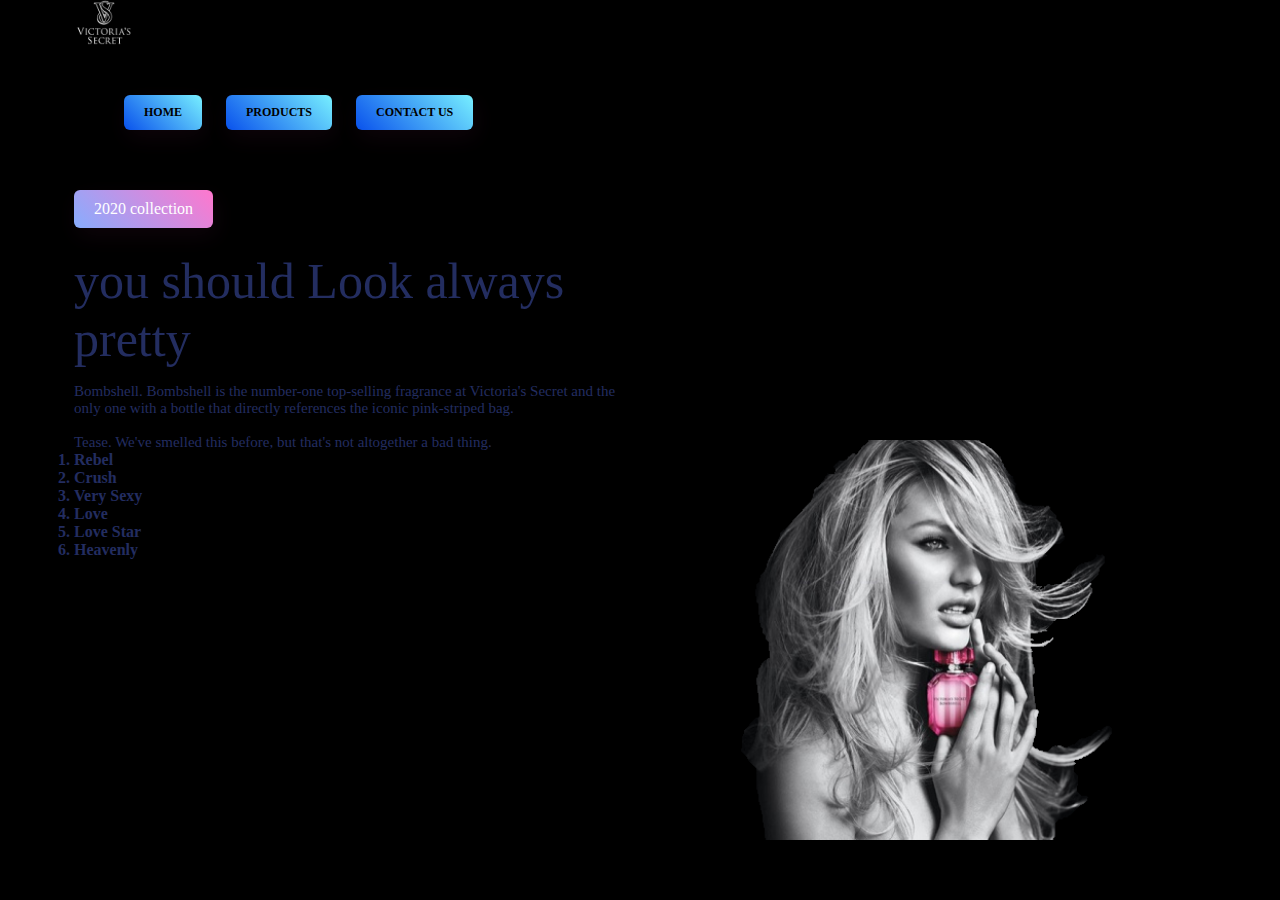
<file: index.html>
<html lang="en">
<head>
    <meta charset="UTF-8">
    <meta name="viewport" content="width=device-width, initial-scale=1.0">
    <link rel="stylesheet" href="style.css">
    <title>victoria Secret</title>
    
</head>
<body>
    <div class="container">
        <img src="images/8d3dda24a657eebe765bdd22ba89f176.jpg" alt="logo" class="logo">
        <nav class="navbar">
            <ul class="ul">
                <li><a href="index.html">Home</a></li>
                <li><a href="products.html">Products</a></li>
                <li><a href="contactus.html">Contact us</a></li>
            </ul>
        </nav>
        <div class="main">
            <a href="https://www.victoriassecret.com/us/vs/search?q=perfume&searchLocation=header" class="btn">2020 collection</a>
            <h1>you should Look always <br>pretty</br></h1>
            <p>Bombshell. Bombshell is the number-one top-selling fragrance at Victoria's Secret and the </p>
            <p>only one with a bottle that directly references the iconic pink-striped bag.</p>
            <p><br>Tease. We've smelled this before, but that's not altogether a bad thing.</br></p>
               <ol>
               <li> Rebel</li>
               <li>Crush</li>
               <li>Very Sexy</li>
               <li>Love</li>
               <li>Love Star</li>
               <li>Heavenly</li></ol>

               
        </div>

         <img src="images/bbbb.png" class="feature-img">
    </div>
             
</body>
</html>
</file>
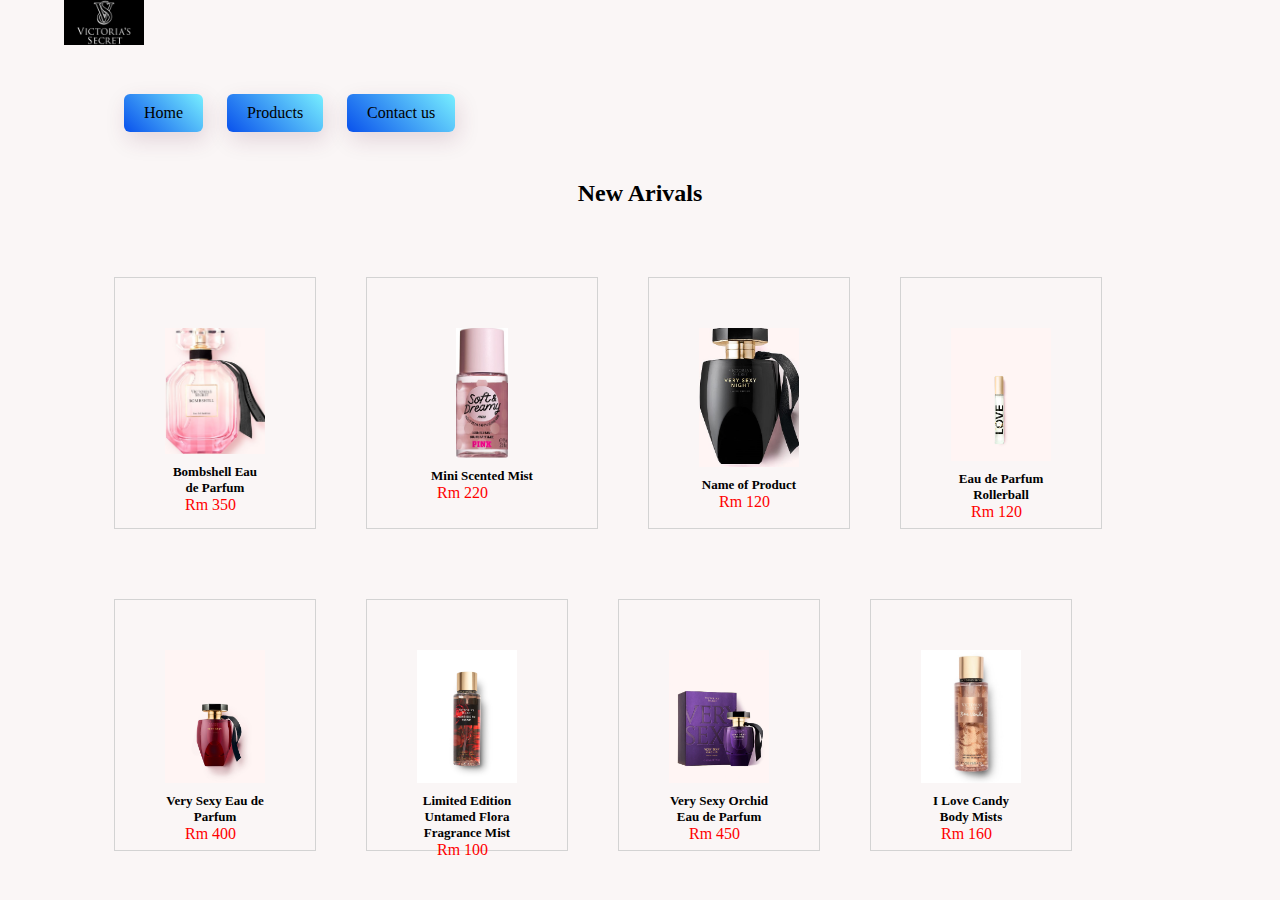
<file: products.html>
<html lang="en">
<head>
    <meta charset="UTF-8">
    <meta name="viewport" content="width=device-width, initial-scale=1.0">
 
    <link rel="stylesheet" href="products.css">
    <title>victoria Secret products</title>
    
</head>
<body>
    <div class="container">
        <img src="images/8d3dda24a657eebe765bdd22ba89f176.jpg" alt="logo1" class="logo">
        <nav class="navbar">
            <ul class="ul">
                <li><a href="index.html">Home</a></li>
                <li><a href="products.html">Products</a></li>
                <li><a href="contactus.html">Contact us</a></li>
            </ul>
        </nav>
        <h2 class="title">New Arivals</h2>
        <div class="products">
            
            <div class="product">
                <img src="images/copy/p1.jpg" alt="product1">
                <div class="info__container">
                    <h3>Bombshell Eau de Parfum</h3>
                    <span class="price">Rm 350</span>
                </div>
            </div>

            <div class="product">
                <img class = "reszie " src="images/copy/p3.jpg" alt="product1">
                <div class="info__container">
                    <h3>Mini Scented Mist</h3>
                    <span class="price">Rm 220</span>
                </div>
            </div>

            <div class="product">
                <img src="images/copy/p5.jpg" alt="product1">
                <div class="info__container">
                    <h3>Name of Product</h3>
                    <span class="price">Rm 120</span>
                </div>
            </div>


            <div class="product">
                <img src="images/p6.jpg" alt="product1">
                <div class="info__container">
                    <h3>Eau de Parfum Rollerball</h3>
                    <span class="price">Rm 120</span>
                </div>
            </div>

        
            



        </div>
        <div class="product__2">

             
            <div class="product">
                <img src="images/p2.jpg" alt="product1">
                <div class="info__container">
                    <h3>Very Sexy Eau de Parfum</h3>
                    <span class="price">Rm 400</span>
                </div>
            </div>

        <div class="product">
            <img src="images/p4.jpg" alt="product1">
            <div class="info__container">
                <h3>Limited Edition Untamed Flora Fragrance Mist</h3>
                <span class="price">Rm 100</span>
            </div>
        </div>

        <div class="product">
            <img src="images/name.jpg" alt="product1">
            <div class="info__container">
                <h3>Very Sexy Orchid Eau de Parfum</h3>
                <span class="price">Rm 450</span>
            </div>
        </div>


        <div class="product">
            <img src="images/10258412.jpeg" alt="product1">
            <div class="info__container">
                <h3>I Love Candy Body Mists</h3>
                <span class="price">Rm 160</span>
            </div>
        </div>
        </div>
           
</body>
</html>
</file>
<file: style.css>
*{
    margin: 0;
    padding: 0;
}
.container{
    height: 100vh;
    width: 100%;
    background-color: black;
    background-position: center;
    background-size: cover;
    padding-left: 5%;
    padding-right: 5%;
    box-sizing: border-box;
    position: relative;
}

.navbar{
    width: 100%;
    height: 15vh;
    margin: auto;
    display: flex;
    align-items: center;
        

}

.logo{
    width: 80px;
    cursor: pointer;
}

nav{
    flex: 1;
    padding-left: 60px;
    align-items: center;
}

nav ul li {
    display: inline-block;
    background: linear-gradient(45deg, #0951ec, #77efff);
    border-radius: 6px;
    padding: 10px 20px;
    box-sizing: border-box;
    text-decoration: none;
    color: #fff;
    box-shadow: 3px 8px 22px rgba(94, 28, 68, 0.15);
    margin-right: 20px;
    font-weight: bold;
    text-transform: uppercase;
    font-size: 12px;
}

nav ul li:hover{
    background-color: tan;
}

nav ul li a{
    text-decoration: none;
    color: black;

}

.main h1{
    font-size: 50px;
    font-weight: 100;
    margin-top: 24px;
    margin-bottom: 15px;
    color: #232d60;
}

.main p{
    font-size: 15px;
    color: #232d60;
}

.main{

    margin-left: 10px;
    margin-top: 10px;
}

.main .btn {

    display: inline-block;
    background: linear-gradient(45deg, #87adfe, #ff77cd);
    border-radius: 6px;
    padding: 10px 20px;
    box-sizing: border-box;
    text-decoration: none;
    color: #fff;
    box-shadow: 3px 8px 22px rgba(94, 28, 68, 0.15);
}

.feature-img{
    height: 400px;
    position: absolute;
    bottom: 60px;
    right: 50px;
}

.main ol li {

    color:  #232d60;
    font-weight: bold;
}

.main ol li:hover{
    color: seashell;
}
</file>
<file: products.css>
*{
    margin: 0;
    padding: 0;
}
.container{
    height: 100vh;
    width: 100%;
    background-color: rgb(250, 246, 246);
    background-position: center;
    background-size: cover;
    padding-left: 5%;
    padding-right: 5%;
    box-sizing: border-box;
    position: relative;
}

.navbar{
    width: 100%;
    height: 15vh;
    margin: auto;
    display: flex;
    align-items: center;
        

}

.logo{
    width: 80px;
    cursor: pointer;
}

nav{
    flex: 1;
    padding-left: 60px;
    align-items: center;
}

nav ul li {
    display: inline-block;
    background: linear-gradient(45deg, #0951ec, #77efff);
    border-radius: 6px;
    padding: 10px 20px;
    box-sizing: border-box;
    text-decoration: none;
    color: #fff;
    box-shadow: 3px 8px 22px rgba(94, 28, 68, 0.15);
    margin-right: 20px;
}

nav ul li a{
    text-decoration: none;
    color: black;

}














.logo1{
    width: 80px;
    cursor: pointer;
    margin-right: 20px;
}

.productsmain
{
    height:50px;
    width:50px;
    margin-bottom:5px;
    margin:20px;
    margin-top: 10%;
    font-family: sans-serif;
    letter-spacing: 1px;
    display: grid;
}

.productsmain h2
{
    background: #0062cc;
    color: #fff;
    width: 200px;
    font-size: 24px;
    padding: 5px;
    height: 30px;
}

.productsmain h2::after
{
    content: '';
     border-top: 40px solid #0062cc;
     border-right: 40px solid transparent;
     position: relative;
     left: 48px;
     top: 34px;
}

.row {
    margin-top: 30px;
}

.heading h1{
    
    font-size: 20px;
    font-weight: bold;
    
}

.heading h2{
    
    font-size: 15px;
   padding-bottom: 10px;
}

.product-top:hover{
    opacity: 1;
    margin-left: 5%;
    transition: 0.5s;

}

.products{
    
    display: flex;
    margin-right: 350px;
}
.products > h2 {
    text-align: center;
    margin-left: 50px;
}
.product > h3{
    text-align: center;
    font-size: 13px;
    margin-top: 12px;
}
img {
    width: 100px;
    width: 100px;
}

.product{
   
    margin-top: 70px;
    border: 1px solid lightgray;
    padding: 50;
    margin-left: 50px;
    height: 150px;
}
.price{
    
    text-align: center;
    color: red;
    margin-left: 20px;
}
.title{
    text-align: center;
}
.product:hover{
    opacity: 1;
    margin-left: 10%;
    transition: 0.5s;
}

.reszie{
    width: 130px;
    height: 130px;
    object-fit: contain;
}
.info__container > h3{
    font-size: 13px;
    margin-top: 10px;
    text-align: center;
}
.product__2
{
    display: flex;
    margin-right: 350px;
}
</file>
